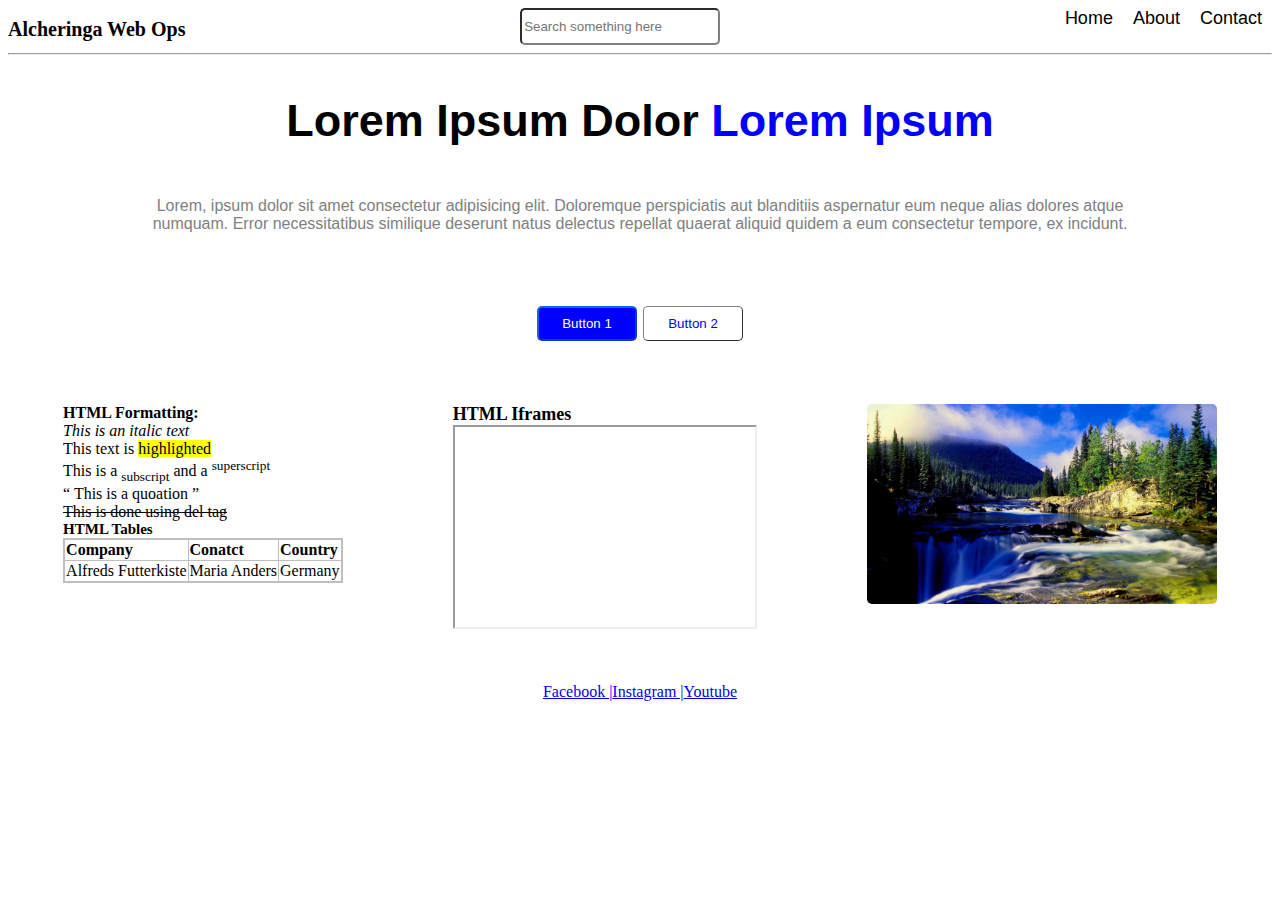
<file: index.html>
<!DOCTYPE html>
<html lang="en">
<head>
    <meta charset="UTF-8">
    <meta http-equiv="X-UA-Compatible" content="IE=edge">
    <meta name="viewport" content="width=device-width, initial-scale=1.0">
    <link rel="stylesheet" href="task1.css">
    <title>Alcheringa Web Ops </title>
</head>
<body>
    
<div class="flex-container-1">
<div class="flex-item-1" id="flex-item-11" style="margin-top:10px; font-size: 20px;"> <b> Alcheringa Web Ops </b></div>

<div class="flex-item-1" id="flex-item-12 " style="margin-left: auto; margin-right:auto"> <input type="search" name="searchbox" id="searchbox" placeholder="Search something here" style="width:200px; height:37px ; border-radius: 5px; border-color: grey; "></div>


<div class="flex-item-1" id="flex-item-13"><a  href="https://www.w3schools.com/css/css_colors_keywords.asp" target="_blank" style="padding:10px; color: black; text-decoration: none; font-size: 18px;font-family: 'Segoe UI', Tahoma, Geneva, Verdana, sans-serif;">Home</a></div>


<div class="flex-item-1" id="flex-item-14"> <a href="#" style="padding:10px ; color: black; text-decoration: none; font-size: 18px;font-family: 'Segoe UI', Tahoma, Geneva, Verdana, sans-serif;">About</a></div>


<div class="flex-item-1" id="flex-item-15"><a href="#" style="padding:10px;  color: black; text-decoration: none; font-size: 18px;font-family: 'Segoe UI', Tahoma, Geneva, Verdana, sans-serif; ">Contact</a></div>

</div>












   
    
    <hr>

    <h1 class="heading" id="headingtext">Lorem Ipsum Dolor <span class="lorem">Lorem Ipsum</span></h1>
<p class="headtext">Lorem, ipsum dolor sit amet consectetur adipisicing elit. Doloremque perspiciatis aut blanditiis aspernatur eum neque alias dolores atque numquam. Error necessitatibus similique deserunt natus delectus repellat quaerat aliquid quidem a eum consectetur tempore, ex incidunt.</p>


   <div class="flex-container-3" style="margin: 60px;">
    <div class="flex-item-3" id="flex-item-31"> <input type="button" class="button1" onclick="myfunction1()" value="Button 1" style="background-color:blue; color: white; padding: 5px; border-radius: 5px; margin: 3px;  border-color: rgba(29, 130, 238, 0.752); width:100px; height: 35px;  "></div>

    <div class="flex-item-3" id="flex-item-32"> <input type="button" class="button2" onclick="myfunction2()" value="Button 2" style=" background-color:white; color: blue; padding: 5px;  margin: 3px; border-radius: 5px;border-color:grey; width:100px; height: 35px; border-width: 1.2px;">
    </div>
   </div>

   
<div class="flex-container-4" style="margin: 60;">
    <div  class="flex-item-4" id="flex-item-41"><b>HTML Formatting:</b> <br>
          <i> This is an italic text </i><br>
           This text is <mark> highlighted</mark> <br>
           This is a <sub> subscript</sub> and a <sup> superscript </sup><br>
          <q> This is a quoation </q><br>
          <del> This is done using del tag</del> <br>
         
    
      <table  style="display: inline-block;">
        <!-- <caption style="text-align:left">HTML table</caption>  -->
        <h3 style="font-size:15px">HTML Tables</h3>
        <!-- <p style="display: inline;">HTML tables</p> -->
          <tr style="margin: none; ">
        <th style="text-align:left">Company</th>
        <th style="text-align:left">Conatct</th>
        <th style="text-align:left">Country</th>
    </tr>
        
          <tr>
              <td>Alfreds Futterkiste</td>
              <td>Maria Anders </td>
              <td>Germany</td>
          </tr>
    
    
      </table>





    </div>


    <div  class="flex-item-4" id="flex-item-42">
        <h3>HTML Iframes</h3>
        <iframe src="https://alcheringa.in/" frameborder="5" width="300" height="200" title="HTML Iframes" >html</iframe>
    </div>



    <div  class="flex-item-4" id="flex-item-43"><img src="55-557580_8k-hd-wallpapers-backgrounds-images-high-resolution-beautiful.jpg" alt="this is a image." width="350" height="200" style=" border-radius: 5px;">

    </div>

</div>
















<footer>
<div class="flex-container-2" style="margin:50px">
    <div class="flex-item-2" id="flex-item-21"><a href="#"> Facebook |</a></div>
<div class="flex-item-2" id="flex-item-22"><a href="#">Instagram |</a></div>
<div class="flex-item-2" id="flex-item-23"><a href="#">Youtube</a></div>
</div>
</footer>
</body>

<script>
function myfunction1(){
var btn1=document.getElementById("headingtext");
btn1.innerHTML="You've have clicked button -1";
}

function myfunction2(){
    var btn2=document.getElementById("headingtext");
btn2.innerHTML="You've have clicked button -2";

}


</script>





</html>
</file>
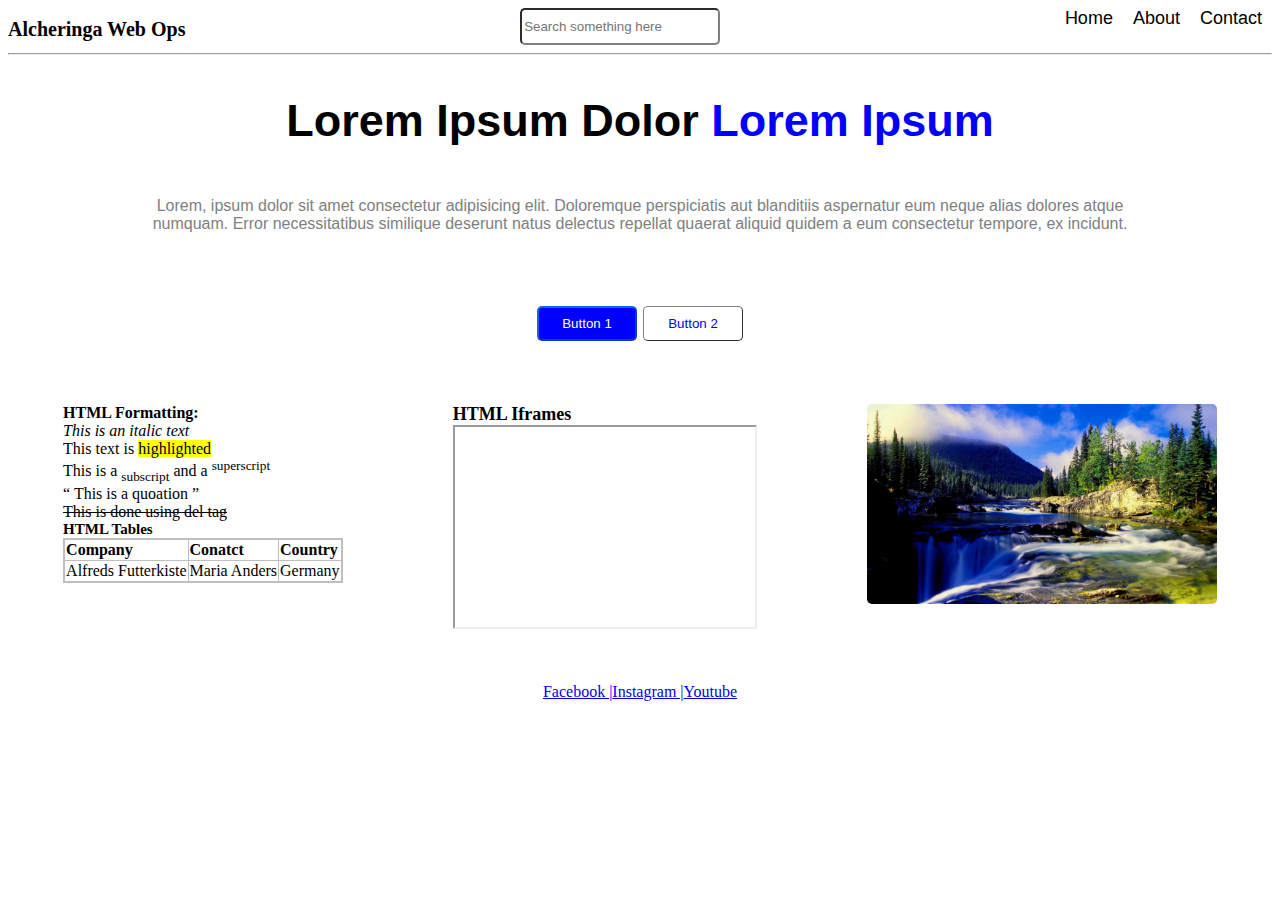
<file: task1.html>
<!DOCTYPE html>
<html lang="en">
<head>
    <meta charset="UTF-8">
    <meta http-equiv="X-UA-Compatible" content="IE=edge">
    <meta name="viewport" content="width=device-width, initial-scale=1.0">
    <link rel="stylesheet" href="task1.css">
    <title>Alcheringa Web Ops </title>
</head>
<body>
    
<div class="flex-container-1">
<div class="flex-item-1" id="flex-item-11" style="margin-top:10px; font-size: 20px;"> <b> Alcheringa Web Ops </b></div>

<div class="flex-item-1" id="flex-item-12 " style="margin-left: auto; margin-right:auto"> <input type="search" name="searchbox" id="searchbox" placeholder="Search something here" style="width:200px; height:37px ; border-radius: 5px; border-color: grey; "></div>


<div class="flex-item-1" id="flex-item-13"><a  href="https://www.w3schools.com/css/css_colors_keywords.asp" target="_blank" style="padding:10px; color: black; text-decoration: none; font-size: 18px;font-family: 'Segoe UI', Tahoma, Geneva, Verdana, sans-serif;">Home</a></div>


<div class="flex-item-1" id="flex-item-14"> <a href="#" style="padding:10px ; color: black; text-decoration: none; font-size: 18px;font-family: 'Segoe UI', Tahoma, Geneva, Verdana, sans-serif;">About</a></div>


<div class="flex-item-1" id="flex-item-15"><a href="#" style="padding:10px;  color: black; text-decoration: none; font-size: 18px;font-family: 'Segoe UI', Tahoma, Geneva, Verdana, sans-serif; ">Contact</a></div>

</div>












   
    
    <hr>

    <h1 class="heading">Lorem Ipsum Dolor <span class="lorem">Lorem Ipsum</span></h1>
<p class="headtext">Lorem, ipsum dolor sit amet consectetur adipisicing elit. Doloremque perspiciatis aut blanditiis aspernatur eum neque alias dolores atque numquam. Error necessitatibus similique deserunt natus delectus repellat quaerat aliquid quidem a eum consectetur tempore, ex incidunt.</p>


   <div class="flex-container-3" style="margin: 60px;">
    <div class="flex-item-3" id="flex-item-31"> <input type="button" class="button1" value="Button 1" style="background-color:blue; color: white; padding: 5px; border-radius: 5px; margin: 3px;  border-color: rgba(29, 130, 238, 0.752); width:100px; height: 35px;  "></div>

    <div class="flex-item-3" id="flex-item-32"> <input type="button" class="button2" value="Button 2" style=" background-color:white; color: blue; padding: 5px;  margin: 3px; border-radius: 5px;border-color:grey; width:100px; height: 35px; border-width: 1.2px;">
    </div>
   </div>

   
<div class="flex-container-4" style="margin: 60;">
    <div  class="flex-item-4" id="flex-item-41"><b>HTML Formatting:</b> <br>
          <i> This is an italic text </i><br>
           This text is <mark> highlighted</mark> <br>
           This is a <sub> subscript</sub> and a <sup> superscript </sup><br>
          <q> This is a quoation </q><br>
          <del> This is done using del tag</del> <br>
         
    
      <table  style="display: inline-block;">
        <!-- <caption style="text-align:left">HTML table</caption>  -->
        <h3 style="font-size:15px">HTML Tables</h3>
        <!-- <p style="display: inline;">HTML tables</p> -->
          <tr style="margin: none; ">
        <th style="text-align:left">Company</th>
        <th style="text-align:left">Conatct</th>
        <th style="text-align:left">Country</th>
    </tr>
        
          <tr>
              <td>Alfreds Futterkiste</td>
              <td>Maria Anders </td>
              <td>Germany</td>
          </tr>
    
    
      </table>





    </div>


    <div  class="flex-item-4" id="flex-item-42">
        <h3>HTML Iframes</h3>
        <iframe src="https://alcheringa.in/" frameborder="5" width="300" height="200" title="HTML Iframes" >html</iframe>
    </div>



    <div  class="flex-item-4" id="flex-item-43"><img src="55-557580_8k-hd-wallpapers-backgrounds-images-high-resolution-beautiful.jpg" alt="this is a image." width="350" height="200" style=" border-radius: 5px;">

    </div>

</div>
















<footer>
<div class="flex-container-2" style="margin:50px">
    <div class="flex-item-2" id="flex-item-21"><a href="#"> Facebook |</a></div>
<div class="flex-item-2" id="flex-item-22"><a href="#">Instagram |</a></div>
<div class="flex-item-2" id="flex-item-23"><a href="#">Youtube</a></div>
</div>
</footer>
</body>
</html>
</file>
<file: task1.css>
.heading{
font-family:  sans-serif;
text-align: center;
font-size: 45px;
font-weight: bolder;
padding: 10px;
}




.lorem{
color: blue;

}

.headtext{
text-align: center;
margin-left: 100px;
margin-right: 100px;
color: grey;
font-family: Verdana, Geneva, Tahoma, sans-serif;
padding: 10px;}






table,th,td{
border: 1px solid rgb(192, 190, 190);
border-collapse: collapse;
}


.flex-container-1{
    display: flex;
    flex-direction: row;
    flex-wrap: wrap;
    justify-content: center;
    
}





.flex-container-2{
    display: flex;
    flex-direction: row;
    flex-wrap: wrap;
    justify-content: center;
    
}

.flex-item{
    padding: 5px;
  
}

.flex-container-3{
    display: flex;
    flex-direction: row;
    flex-wrap: wrap;
   justify-content: center;
   margin-top: 30px;
   margin-bottom: 30px;
    
}

.flex-container-4{
    display: flex;
    flex-direction: row;
    flex-wrap: wrap;
justify-content: space-around;
margin-top: 30px;
margin-bottom: 30px;
}

#flex-item-41{
    order:1;
}

#flex-item-42{
    order:2;
}

#flex-item-43{
    order:3;
}

.button1:hover{
    background-color: white;
    color: blue;
    opacity: 0.5;
}

.button2:hover{
    background-color: white;
    color: blue;
    opacity: 0.5;
}

a:link{
    color:blue;
}
a:visited{

    color: rgba(190, 40, 227, 0.844);
}
a:hover{
    color: rgba(49, 158, 78, 0.878);
}
a:active{
    color:red;
}

h3{
    margin: 0;
    font-size: 18px;
}
</file>
